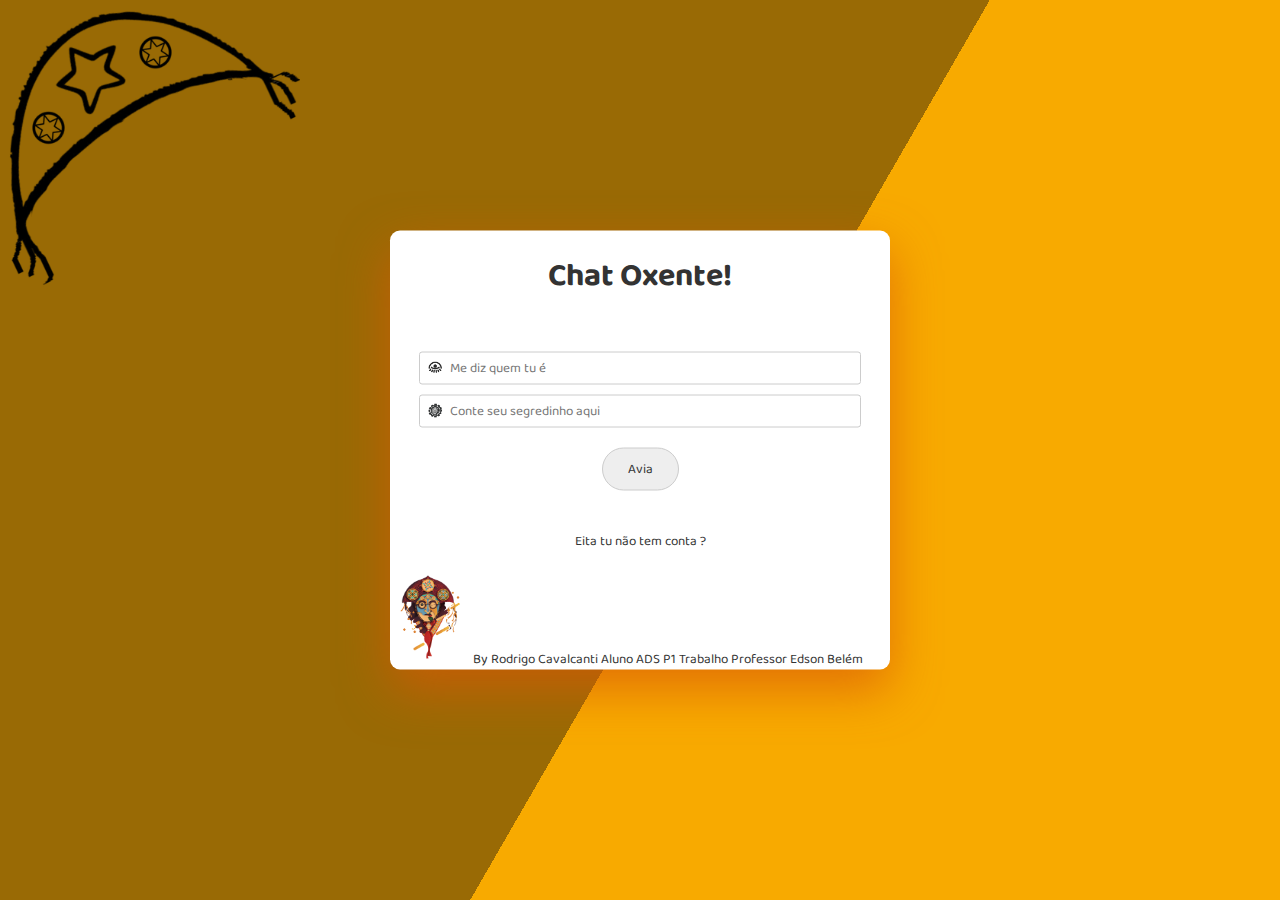
<file: auth.html>
<!DOCTYPE html>
<html lang="en">

<head>
    <meta charset="UTF-8">
    <meta name="viewport" content="width=device-width, initial-scale=1.0">
    <title>Chat Oxente!</title>
    <link rel="icon" type="image/png" href="img/favicon.png" />
    <link type="text/css" rel="stylesheet" href="style/auth.css">
    <script src="js/jquery.js"></script>

    <!-- Other imports -->
    <script src="js/sweetalert2.js"></script>
    <link rel="stylesheet" href="style/sweetalert2.css">
</head>
<style>
    footer {
      background-color: #000000;
      padding: 10px;
      text-align: center;
    }
  </style>
<body>
    <div id="loading">Loading&#8230;</div>
    <img src="img/hat.png" width="393" height="384" alt=""/>
    <div class="bg"><img src="img/hat.png" width="300" height="292" alt=""/>&nbsp;&nbsp;</div>

<div class="auth login">
        <p class="title">Chat Oxente!</p>
        <form method="POST" id="login">
            <input type="text" name="email" class="field" required="required" placeholder="Me diz quem tu é" />
            <input type="password" name="password" class="field" required="required" placeholder="Conte seu segredinho aqui" />
            <button>Avia</button>
        </form>
  <p class="toogle" onclick="$('.register').fadeIn()">Eita tu não tem conta ?</p>
    <p><img src="img/lamp.png" width="80" height="91" alt=""/>  By Rodrigo Cavalcanti Aluno ADS P1 Trabalho Professor Edson Belém</p>
  </div>

    <div class="auth register">
        <p class="title">Cria uma conta aqui fofoqueiro</p>
        <form method="POST" id="register">
            <input type="text" name="username" minlength="5" maxlength="15" class="field" required="required" placeholder="Quem é tu?" />
            <input type="email" name="email" class="field" required="required" placeholder="Ei me diz teu email pra eu anotar aqui" />
            <input type="password" name="password" minlength="8" class="field" required="required" placeholder="Conte seu segredinho" />
            <input type="password" name="repPassword" minlength="8" class="field" required="required" placeholder="Repita mais alto que eu nao escutei direito" />
            <button>Arroxa!</button>
        </form>
        <p class="toogle" onclick="$('.register').fadeOut()">Se tu tem conta pq ta aqui?</p>
    </div>

    <script>
        $('#login').on('submit', function (e) {
            e.preventDefault();
            $.ajax({
                type: 'post',
                url: 'process/login.php',
                data: $('#login').serialize(),
                beforeSend: function () {
                    $('#loading').show();
                },
                complete: function () {
                    $('#loading').hide();
                },
                success: function (data) {
                    location.href = "./";
                },
                error: function (error) {
                    console.log(error);
                    Swal.fire({
                        title: 'Oxe!',
                        text: error.statusText,
                        icon: 'error',
                        confirmButtonText: 'Se errou conserte ja dizia seu Lunga!'
                    })
                }
            });
        });

        $('#register').on('submit', function (e) {
            e.preventDefault();
            $.ajax({
                type: 'post',
                url: 'process/registration.php',
                data: $('#register').serialize(),
                beforeSend: function () {
                    $('#loading').show();
                },
                complete: function () {
                    $('#loading').hide();
                },
                success: function (data) {
                    location.href = "./";
                },
                error: function (error) {
                    console.log(error);
                    Swal.fire({
                        title: 'Vc ta bem meu filho?',
                        text: error.statusText,
                        icon: 'error',
                        confirmButtonText: 'Avia Macho vei '
                    })
                }
            });
        });
    </script>
    <body></body>
</html>
</body>
</html>
</file>
<file: style/auth.css>
@import "global.css";

div.bg {
    position: absolute;
    top: 0;
    left: 0;
    background-color: #f8aa00;
    background-image: -webkit-linear-gradient(150deg, #f8aa00 45%, #996a05 45%);
    width: 100%;
    height: 100vh;
}

div.auth {
    width: 100%;
    max-width: 500px;
    position: absolute;
    top: 50%;
    left: 50%;
    transform: translate(-50%, -50%);
    background-color: #FFF;
    border-radius: 10px;
    box-shadow: 0 20px 50px rgba(216, 90, 7, 0.7);
}

div.auth p.title{
    padding: 20px;
    text-align: center;
    font-size: 24pt;
    font-weight: bold;
}

div.auth form{
    display: block;
    margin: auto;
    padding: 20px;
}

div.auth input.field{
    display: block;
    margin: 10px auto;
    width: 100%;
    max-width: 400px;
    padding: 5px 10px;
    padding-left: 30px;
    border: 1px solid #CCC;
    border-radius: 3px;
}

div.auth input[type="text"]{
    background: url(../img/user.png) no-repeat scroll 7px 7px;
    background-size: 16px;
}

div.auth input[type="email"]{
    background: url(../img/email.png) no-repeat scroll 7px 7px;
    background-size: 16px;
}

div.auth input[type="password"]{
    background: url(../img/password.png) no-repeat scroll 7px 7px;
    background-size: 16px;
}

div.auth button {
    display: block;
    margin: 20px auto;
    padding: 10px 25px;
    border: 1px solid #CCC;
    background-color: #EEE;
    border-radius: 40px;
}

div.auth button:hover {
    background-color: #f8aa00;
    border-color: #34ADFF;
    color: #FFF;
}

div.auth button:disabled {
    opacity: 0.5;
    cursor: default;
}

div.auth p.toogle{
    padding: 20px;
    padding-top: 0px;
    text-align: center;
    cursor: pointer;
}

div.auth p.toogle:hover{
    text-decoration: underline #000;
}

div.register{
    display: none;
}

div.footer {
    background-color: #000000;
    padding: 10px;
    text-align: center;
  }
</file>
<file: style/sweetalert2.css>
.swal2-popup.swal2-toast{flex-direction:row;align-items:center;width:auto;padding:.625em;overflow-y:hidden;background:#fff;box-shadow:0 0 .625em #d9d9d9}.swal2-popup.swal2-toast .swal2-header{flex-direction:row}.swal2-popup.swal2-toast .swal2-title{flex-grow:1;justify-content:flex-start;margin:0 .6em;font-size:1em}.swal2-popup.swal2-toast .swal2-footer{margin:.5em 0 0;padding:.5em 0 0;font-size:.8em}.swal2-popup.swal2-toast .swal2-close{position:static;width:.8em;height:.8em;line-height:.8}.swal2-popup.swal2-toast .swal2-content{justify-content:flex-start;font-size:1em}.swal2-popup.swal2-toast .swal2-icon{width:2em;min-width:2em;height:2em;margin:0}.swal2-popup.swal2-toast .swal2-icon .swal2-icon-content{display:flex;align-items:center;font-size:1.8em;font-weight:700}@media all and (-ms-high-contrast:none),(-ms-high-contrast:active){.swal2-popup.swal2-toast .swal2-icon .swal2-icon-content{font-size:.25em}}.swal2-popup.swal2-toast .swal2-icon.swal2-success .swal2-success-ring{width:2em;height:2em}.swal2-popup.swal2-toast .swal2-icon.swal2-error [class^=swal2-x-mark-line]{top:.875em;width:1.375em}.swal2-popup.swal2-toast .swal2-icon.swal2-error [class^=swal2-x-mark-line][class$=left]{left:.3125em}.swal2-popup.swal2-toast .swal2-icon.swal2-error [class^=swal2-x-mark-line][class$=right]{right:.3125em}.swal2-popup.swal2-toast .swal2-actions{flex-basis:auto!important;width:auto;height:auto;margin:0 .3125em}.swal2-popup.swal2-toast .swal2-styled{margin:0 .3125em;padding:.3125em .625em;font-size:1em}.swal2-popup.swal2-toast .swal2-styled:focus{box-shadow:0 0 0 1px #fff,0 0 0 3px rgba(50,100,150,.4)}.swal2-popup.swal2-toast .swal2-success{border-color:#a5dc86}.swal2-popup.swal2-toast .swal2-success [class^=swal2-success-circular-line]{position:absolute;width:1.6em;height:3em;transform:rotate(45deg);border-radius:50%}.swal2-popup.swal2-toast .swal2-success [class^=swal2-success-circular-line][class$=left]{top:-.8em;left:-.5em;transform:rotate(-45deg);transform-origin:2em 2em;border-radius:4em 0 0 4em}.swal2-popup.swal2-toast .swal2-success [class^=swal2-success-circular-line][class$=right]{top:-.25em;left:.9375em;transform-origin:0 1.5em;border-radius:0 4em 4em 0}.swal2-popup.swal2-toast .swal2-success .swal2-success-ring{width:2em;height:2em}.swal2-popup.swal2-toast .swal2-success .swal2-success-fix{top:0;left:.4375em;width:.4375em;height:2.6875em}.swal2-popup.swal2-toast .swal2-success [class^=swal2-success-line]{height:.3125em}.swal2-popup.swal2-toast .swal2-success [class^=swal2-success-line][class$=tip]{top:1.125em;left:.1875em;width:.75em}.swal2-popup.swal2-toast .swal2-success [class^=swal2-success-line][class$=long]{top:.9375em;right:.1875em;width:1.375em}.swal2-popup.swal2-toast .swal2-success.swal2-icon-show .swal2-success-line-tip{-webkit-animation:swal2-toast-animate-success-line-tip .75s;animation:swal2-toast-animate-success-line-tip .75s}.swal2-popup.swal2-toast .swal2-success.swal2-icon-show .swal2-success-line-long{-webkit-animation:swal2-toast-animate-success-line-long .75s;animation:swal2-toast-animate-success-line-long .75s}.swal2-popup.swal2-toast.swal2-show{-webkit-animation:swal2-toast-show .5s;animation:swal2-toast-show .5s}.swal2-popup.swal2-toast.swal2-hide{-webkit-animation:swal2-toast-hide .1s forwards;animation:swal2-toast-hide .1s forwards}.swal2-container{display:flex;position:fixed;z-index:1060;top:0;right:0;bottom:0;left:0;flex-direction:row;align-items:center;justify-content:center;padding:.625em;overflow-x:hidden;transition:background-color .1s;-webkit-overflow-scrolling:touch}.swal2-container.swal2-backdrop-show{background:rgba(0,0,0,.4)}.swal2-container.swal2-backdrop-hide{background:0 0!important}.swal2-container.swal2-top{align-items:flex-start}.swal2-container.swal2-top-left,.swal2-container.swal2-top-start{align-items:flex-start;justify-content:flex-start}.swal2-container.swal2-top-end,.swal2-container.swal2-top-right{align-items:flex-start;justify-content:flex-end}.swal2-container.swal2-center{align-items:center}.swal2-container.swal2-center-left,.swal2-container.swal2-center-start{align-items:center;justify-content:flex-start}.swal2-container.swal2-center-end,.swal2-container.swal2-center-right{align-items:center;justify-content:flex-end}.swal2-container.swal2-bottom{align-items:flex-end}.swal2-container.swal2-bottom-left,.swal2-container.swal2-bottom-start{align-items:flex-end;justify-content:flex-start}.swal2-container.swal2-bottom-end,.swal2-container.swal2-bottom-right{align-items:flex-end;justify-content:flex-end}.swal2-container.swal2-bottom-end>:first-child,.swal2-container.swal2-bottom-left>:first-child,.swal2-container.swal2-bottom-right>:first-child,.swal2-container.swal2-bottom-start>:first-child,.swal2-container.swal2-bottom>:first-child{margin-top:auto}.swal2-container.swal2-grow-fullscreen>.swal2-modal{display:flex!important;flex:1;align-self:stretch;justify-content:center}.swal2-container.swal2-grow-row>.swal2-modal{display:flex!important;flex:1;align-content:center;justify-content:center}.swal2-container.swal2-grow-column{flex:1;flex-direction:column}.swal2-container.swal2-grow-column.swal2-bottom,.swal2-container.swal2-grow-column.swal2-center,.swal2-container.swal2-grow-column.swal2-top{align-items:center}.swal2-container.swal2-grow-column.swal2-bottom-left,.swal2-container.swal2-grow-column.swal2-bottom-start,.swal2-container.swal2-grow-column.swal2-center-left,.swal2-container.swal2-grow-column.swal2-center-start,.swal2-container.swal2-grow-column.swal2-top-left,.swal2-container.swal2-grow-column.swal2-top-start{align-items:flex-start}.swal2-container.swal2-grow-column.swal2-bottom-end,.swal2-container.swal2-grow-column.swal2-bottom-right,.swal2-container.swal2-grow-column.swal2-center-end,.swal2-container.swal2-grow-column.swal2-center-right,.swal2-container.swal2-grow-column.swal2-top-end,.swal2-container.swal2-grow-column.swal2-top-right{align-items:flex-end}.swal2-container.swal2-grow-column>.swal2-modal{display:flex!important;flex:1;align-content:center;justify-content:center}.swal2-container.swal2-no-transition{transition:none!important}.swal2-container:not(.swal2-top):not(.swal2-top-start):not(.swal2-top-end):not(.swal2-top-left):not(.swal2-top-right):not(.swal2-center-start):not(.swal2-center-end):not(.swal2-center-left):not(.swal2-center-right):not(.swal2-bottom):not(.swal2-bottom-start):not(.swal2-bottom-end):not(.swal2-bottom-left):not(.swal2-bottom-right):not(.swal2-grow-fullscreen)>.swal2-modal{margin:auto}@media all and (-ms-high-contrast:none),(-ms-high-contrast:active){.swal2-container .swal2-modal{margin:0!important}}.swal2-popup{display:none;position:relative;box-sizing:border-box;flex-direction:column;justify-content:center;width:32em;max-width:100%;padding:1.25em;border:none;border-radius:.3125em;background:#fff;font-family:inherit;font-size:1rem}.swal2-popup:focus{outline:0}.swal2-popup.swal2-loading{overflow-y:hidden}.swal2-header{display:flex;flex-direction:column;align-items:center}.swal2-title{position:relative;max-width:100%;margin:0 0 .4em;padding:0;color:#595959;font-size:1.875em;font-weight:600;text-align:center;text-transform:none;word-wrap:break-word}.swal2-actions{display:flex;z-index:1;flex-wrap:wrap;align-items:center;justify-content:center;width:100%;margin:1.25em auto 0}.swal2-actions:not(.swal2-loading) .swal2-styled[disabled]{opacity:.4}.swal2-actions:not(.swal2-loading) .swal2-styled:hover{background-image:linear-gradient(rgba(0,0,0,.1),rgba(0,0,0,.1))}.swal2-actions:not(.swal2-loading) .swal2-styled:active{background-image:linear-gradient(rgba(0,0,0,.2),rgba(0,0,0,.2))}.swal2-actions.swal2-loading .swal2-styled.swal2-confirm{box-sizing:border-box;width:2.5em;height:2.5em;margin:.46875em;padding:0;-webkit-animation:swal2-rotate-loading 1.5s linear 0s infinite normal;animation:swal2-rotate-loading 1.5s linear 0s infinite normal;border:.25em solid transparent;border-radius:100%;border-color:transparent;background-color:transparent!important;color:transparent;cursor:default;-webkit-user-select:none;-moz-user-select:none;-ms-user-select:none;user-select:none}.swal2-actions.swal2-loading .swal2-styled.swal2-cancel{margin-right:30px;margin-left:30px}.swal2-actions.swal2-loading :not(.swal2-styled).swal2-confirm::after{content:"";display:inline-block;width:15px;height:15px;margin-left:5px;-webkit-animation:swal2-rotate-loading 1.5s linear 0s infinite normal;animation:swal2-rotate-loading 1.5s linear 0s infinite normal;border:3px solid #999;border-radius:50%;border-right-color:transparent;box-shadow:1px 1px 1px #fff}.swal2-styled{margin:.3125em;padding:.625em 2em;box-shadow:none;font-weight:500}.swal2-styled:not([disabled]){cursor:pointer}.swal2-styled.swal2-confirm{border:0;border-radius:.25em;background:initial;background-color:#3085d6;color:#fff;font-size:1.0625em}.swal2-styled.swal2-cancel{border:0;border-radius:.25em;background:initial;background-color:#aaa;color:#fff;font-size:1.0625em}.swal2-styled:focus{outline:0;box-shadow:0 0 0 1px #fff,0 0 0 3px rgba(50,100,150,.4)}.swal2-styled::-moz-focus-inner{border:0}.swal2-footer{justify-content:center;margin:1.25em 0 0;padding:1em 0 0;border-top:1px solid #eee;color:#545454;font-size:1em}.swal2-timer-progress-bar-container{position:absolute;right:0;bottom:0;left:0;height:.25em;overflow:hidden;border-bottom-right-radius:.3125em;border-bottom-left-radius:.3125em}.swal2-timer-progress-bar{width:100%;height:.25em;background:rgba(0,0,0,.2)}.swal2-image{max-width:100%;margin:1.25em auto}.swal2-close{position:absolute;z-index:2;top:0;right:0;align-items:center;justify-content:center;width:1.2em;height:1.2em;padding:0;overflow:hidden;transition:color .1s ease-out;border:none;border-radius:0;outline:initial;background:0 0;color:#ccc;font-family:serif;font-size:2.5em;line-height:1.2;cursor:pointer}.swal2-close:hover{transform:none;background:0 0;color:#f27474}.swal2-close::-moz-focus-inner{border:0}.swal2-content{z-index:1;justify-content:center;margin:0;padding:0;color:#545454;font-size:1.125em;font-weight:400;line-height:normal;text-align:center;word-wrap:break-word}.swal2-checkbox,.swal2-file,.swal2-input,.swal2-radio,.swal2-select,.swal2-textarea{margin:1em auto}.swal2-file,.swal2-input,.swal2-textarea{box-sizing:border-box;width:100%;transition:border-color .3s,box-shadow .3s;border:1px solid #d9d9d9;border-radius:.1875em;background:inherit;box-shadow:inset 0 1px 1px rgba(0,0,0,.06);color:inherit;font-size:1.125em}.swal2-file.swal2-inputerror,.swal2-input.swal2-inputerror,.swal2-textarea.swal2-inputerror{border-color:#f27474!important;box-shadow:0 0 2px #f27474!important}.swal2-file:focus,.swal2-input:focus,.swal2-textarea:focus{border:1px solid #b4dbed;outline:0;box-shadow:0 0 3px #c4e6f5}.swal2-file::-webkit-input-placeholder,.swal2-input::-webkit-input-placeholder,.swal2-textarea::-webkit-input-placeholder{color:#ccc}.swal2-file::-moz-placeholder,.swal2-input::-moz-placeholder,.swal2-textarea::-moz-placeholder{color:#ccc}.swal2-file:-ms-input-placeholder,.swal2-input:-ms-input-placeholder,.swal2-textarea:-ms-input-placeholder{color:#ccc}.swal2-file::-ms-input-placeholder,.swal2-input::-ms-input-placeholder,.swal2-textarea::-ms-input-placeholder{color:#ccc}.swal2-file::placeholder,.swal2-input::placeholder,.swal2-textarea::placeholder{color:#ccc}.swal2-range{margin:1em auto;background:#fff}.swal2-range input{width:80%}.swal2-range output{width:20%;color:inherit;font-weight:600;text-align:center}.swal2-range input,.swal2-range output{height:2.625em;padding:0;font-size:1.125em;line-height:2.625em}.swal2-input{height:2.625em;padding:0 .75em}.swal2-input[type=number]{max-width:10em}.swal2-file{background:inherit;font-size:1.125em}.swal2-textarea{height:6.75em;padding:.75em}.swal2-select{min-width:50%;max-width:100%;padding:.375em .625em;background:inherit;color:inherit;font-size:1.125em}.swal2-checkbox,.swal2-radio{align-items:center;justify-content:center;background:#fff;color:inherit}.swal2-checkbox label,.swal2-radio label{margin:0 .6em;font-size:1.125em}.swal2-checkbox input,.swal2-radio input{margin:0 .4em}.swal2-validation-message{display:none;align-items:center;justify-content:center;padding:.625em;overflow:hidden;background:#f0f0f0;color:#666;font-size:1em;font-weight:300}.swal2-validation-message::before{content:"!";display:inline-block;width:1.5em;min-width:1.5em;height:1.5em;margin:0 .625em;border-radius:50%;background-color:#f27474;color:#fff;font-weight:600;line-height:1.5em;text-align:center}.swal2-icon{position:relative;box-sizing:content-box;justify-content:center;width:5em;height:5em;margin:1.25em auto 1.875em;border:.25em solid transparent;border-radius:50%;font-family:inherit;line-height:5em;cursor:default;-webkit-user-select:none;-moz-user-select:none;-ms-user-select:none;user-select:none}.swal2-icon .swal2-icon-content{display:flex;align-items:center;font-size:3.75em}.swal2-icon.swal2-error{border-color:#f27474;color:#f27474}.swal2-icon.swal2-error .swal2-x-mark{position:relative;flex-grow:1}.swal2-icon.swal2-error [class^=swal2-x-mark-line]{display:block;position:absolute;top:2.3125em;width:2.9375em;height:.3125em;border-radius:.125em;background-color:#f27474}.swal2-icon.swal2-error [class^=swal2-x-mark-line][class$=left]{left:1.0625em;transform:rotate(45deg)}.swal2-icon.swal2-error [class^=swal2-x-mark-line][class$=right]{right:1em;transform:rotate(-45deg)}.swal2-icon.swal2-error.swal2-icon-show{-webkit-animation:swal2-animate-error-icon .5s;animation:swal2-animate-error-icon .5s}.swal2-icon.swal2-error.swal2-icon-show .swal2-x-mark{-webkit-animation:swal2-animate-error-x-mark .5s;animation:swal2-animate-error-x-mark .5s}.swal2-icon.swal2-warning{border-color:#facea8;color:#f8bb86}.swal2-icon.swal2-info{border-color:#9de0f6;color:#3fc3ee}.swal2-icon.swal2-question{border-color:#c9dae1;color:#87adbd}.swal2-icon.swal2-success{border-color:#a5dc86;color:#a5dc86}.swal2-icon.swal2-success [class^=swal2-success-circular-line]{position:absolute;width:3.75em;height:7.5em;transform:rotate(45deg);border-radius:50%}.swal2-icon.swal2-success [class^=swal2-success-circular-line][class$=left]{top:-.4375em;left:-2.0635em;transform:rotate(-45deg);transform-origin:3.75em 3.75em;border-radius:7.5em 0 0 7.5em}.swal2-icon.swal2-success [class^=swal2-success-circular-line][class$=right]{top:-.6875em;left:1.875em;transform:rotate(-45deg);transform-origin:0 3.75em;border-radius:0 7.5em 7.5em 0}.swal2-icon.swal2-success .swal2-success-ring{position:absolute;z-index:2;top:-.25em;left:-.25em;box-sizing:content-box;width:100%;height:100%;border:.25em solid rgba(165,220,134,.3);border-radius:50%}.swal2-icon.swal2-success .swal2-success-fix{position:absolute;z-index:1;top:.5em;left:1.625em;width:.4375em;height:5.625em;transform:rotate(-45deg)}.swal2-icon.swal2-success [class^=swal2-success-line]{display:block;position:absolute;z-index:2;height:.3125em;border-radius:.125em;background-color:#a5dc86}.swal2-icon.swal2-success [class^=swal2-success-line][class$=tip]{top:2.875em;left:.8125em;width:1.5625em;transform:rotate(45deg)}.swal2-icon.swal2-success [class^=swal2-success-line][class$=long]{top:2.375em;right:.5em;width:2.9375em;transform:rotate(-45deg)}.swal2-icon.swal2-success.swal2-icon-show .swal2-success-line-tip{-webkit-animation:swal2-animate-success-line-tip .75s;animation:swal2-animate-success-line-tip .75s}.swal2-icon.swal2-success.swal2-icon-show .swal2-success-line-long{-webkit-animation:swal2-animate-success-line-long .75s;animation:swal2-animate-success-line-long .75s}.swal2-icon.swal2-success.swal2-icon-show .swal2-success-circular-line-right{-webkit-animation:swal2-rotate-success-circular-line 4.25s ease-in;animation:swal2-rotate-success-circular-line 4.25s ease-in}.swal2-progress-steps{align-items:center;margin:0 0 1.25em;padding:0;background:inherit;font-weight:600}.swal2-progress-steps li{display:inline-block;position:relative}.swal2-progress-steps .swal2-progress-step{z-index:20;width:2em;height:2em;border-radius:2em;background:#3085d6;color:#fff;line-height:2em;text-align:center}.swal2-progress-steps .swal2-progress-step.swal2-active-progress-step{background:#3085d6}.swal2-progress-steps .swal2-progress-step.swal2-active-progress-step~.swal2-progress-step{background:#add8e6;color:#fff}.swal2-progress-steps .swal2-progress-step.swal2-active-progress-step~.swal2-progress-step-line{background:#add8e6}.swal2-progress-steps .swal2-progress-step-line{z-index:10;width:2.5em;height:.4em;margin:0 -1px;background:#3085d6}[class^=swal2]{-webkit-tap-highlight-color:transparent}.swal2-show{-webkit-animation:swal2-show .3s;animation:swal2-show .3s}.swal2-hide{-webkit-animation:swal2-hide .15s forwards;animation:swal2-hide .15s forwards}.swal2-noanimation{transition:none}.swal2-scrollbar-measure{position:absolute;top:-9999px;width:50px;height:50px;overflow:scroll}.swal2-rtl .swal2-close{right:auto;left:0}.swal2-rtl .swal2-timer-progress-bar{right:0;left:auto}@supports (-ms-accelerator:true){.swal2-range input{width:100%!important}.swal2-range output{display:none}}@media all and (-ms-high-contrast:none),(-ms-high-contrast:active){.swal2-range input{width:100%!important}.swal2-range output{display:none}}@-moz-document url-prefix(){.swal2-close:focus{outline:2px solid rgba(50,100,150,.4)}}@-webkit-keyframes swal2-toast-show{0%{transform:translateY(-.625em) rotateZ(2deg)}33%{transform:translateY(0) rotateZ(-2deg)}66%{transform:translateY(.3125em) rotateZ(2deg)}100%{transform:translateY(0) rotateZ(0)}}@keyframes swal2-toast-show{0%{transform:translateY(-.625em) rotateZ(2deg)}33%{transform:translateY(0) rotateZ(-2deg)}66%{transform:translateY(.3125em) rotateZ(2deg)}100%{transform:translateY(0) rotateZ(0)}}@-webkit-keyframes swal2-toast-hide{100%{transform:rotateZ(1deg);opacity:0}}@keyframes swal2-toast-hide{100%{transform:rotateZ(1deg);opacity:0}}@-webkit-keyframes swal2-toast-animate-success-line-tip{0%{top:.5625em;left:.0625em;width:0}54%{top:.125em;left:.125em;width:0}70%{top:.625em;left:-.25em;width:1.625em}84%{top:1.0625em;left:.75em;width:.5em}100%{top:1.125em;left:.1875em;width:.75em}}@keyframes swal2-toast-animate-success-line-tip{0%{top:.5625em;left:.0625em;width:0}54%{top:.125em;left:.125em;width:0}70%{top:.625em;left:-.25em;width:1.625em}84%{top:1.0625em;left:.75em;width:.5em}100%{top:1.125em;left:.1875em;width:.75em}}@-webkit-keyframes swal2-toast-animate-success-line-long{0%{top:1.625em;right:1.375em;width:0}65%{top:1.25em;right:.9375em;width:0}84%{top:.9375em;right:0;width:1.125em}100%{top:.9375em;right:.1875em;width:1.375em}}@keyframes swal2-toast-animate-success-line-long{0%{top:1.625em;right:1.375em;width:0}65%{top:1.25em;right:.9375em;width:0}84%{top:.9375em;right:0;width:1.125em}100%{top:.9375em;right:.1875em;width:1.375em}}@-webkit-keyframes swal2-show{0%{transform:scale(.7)}45%{transform:scale(1.05)}80%{transform:scale(.95)}100%{transform:scale(1)}}@keyframes swal2-show{0%{transform:scale(.7)}45%{transform:scale(1.05)}80%{transform:scale(.95)}100%{transform:scale(1)}}@-webkit-keyframes swal2-hide{0%{transform:scale(1);opacity:1}100%{transform:scale(.5);opacity:0}}@keyframes swal2-hide{0%{transform:scale(1);opacity:1}100%{transform:scale(.5);opacity:0}}@-webkit-keyframes swal2-animate-success-line-tip{0%{top:1.1875em;left:.0625em;width:0}54%{top:1.0625em;left:.125em;width:0}70%{top:2.1875em;left:-.375em;width:3.125em}84%{top:3em;left:1.3125em;width:1.0625em}100%{top:2.8125em;left:.8125em;width:1.5625em}}@keyframes swal2-animate-success-line-tip{0%{top:1.1875em;left:.0625em;width:0}54%{top:1.0625em;left:.125em;width:0}70%{top:2.1875em;left:-.375em;width:3.125em}84%{top:3em;left:1.3125em;width:1.0625em}100%{top:2.8125em;left:.8125em;width:1.5625em}}@-webkit-keyframes swal2-animate-success-line-long{0%{top:3.375em;right:2.875em;width:0}65%{top:3.375em;right:2.875em;width:0}84%{top:2.1875em;right:0;width:3.4375em}100%{top:2.375em;right:.5em;width:2.9375em}}@keyframes swal2-animate-success-line-long{0%{top:3.375em;right:2.875em;width:0}65%{top:3.375em;right:2.875em;width:0}84%{top:2.1875em;right:0;width:3.4375em}100%{top:2.375em;right:.5em;width:2.9375em}}@-webkit-keyframes swal2-rotate-success-circular-line{0%{transform:rotate(-45deg)}5%{transform:rotate(-45deg)}12%{transform:rotate(-405deg)}100%{transform:rotate(-405deg)}}@keyframes swal2-rotate-success-circular-line{0%{transform:rotate(-45deg)}5%{transform:rotate(-45deg)}12%{transform:rotate(-405deg)}100%{transform:rotate(-405deg)}}@-webkit-keyframes swal2-animate-error-x-mark{0%{margin-top:1.625em;transform:scale(.4);opacity:0}50%{margin-top:1.625em;transform:scale(.4);opacity:0}80%{margin-top:-.375em;transform:scale(1.15)}100%{margin-top:0;transform:scale(1);opacity:1}}@keyframes swal2-animate-error-x-mark{0%{margin-top:1.625em;transform:scale(.4);opacity:0}50%{margin-top:1.625em;transform:scale(.4);opacity:0}80%{margin-top:-.375em;transform:scale(1.15)}100%{margin-top:0;transform:scale(1);opacity:1}}@-webkit-keyframes swal2-animate-error-icon{0%{transform:rotateX(100deg);opacity:0}100%{transform:rotateX(0);opacity:1}}@keyframes swal2-animate-error-icon{0%{transform:rotateX(100deg);opacity:0}100%{transform:rotateX(0);opacity:1}}@-webkit-keyframes swal2-rotate-loading{0%{transform:rotate(0)}100%{transform:rotate(360deg)}}@keyframes swal2-rotate-loading{0%{transform:rotate(0)}100%{transform:rotate(360deg)}}body.swal2-shown:not(.swal2-no-backdrop):not(.swal2-toast-shown){overflow:hidden}body.swal2-height-auto{height:auto!important}body.swal2-no-backdrop .swal2-container{top:auto;right:auto;bottom:auto;left:auto;max-width:calc(100% - .625em * 2);background-color:transparent!important}body.swal2-no-backdrop .swal2-container>.swal2-modal{box-shadow:0 0 10px rgba(0,0,0,.4)}body.swal2-no-backdrop .swal2-container.swal2-top{top:0;left:50%;transform:translateX(-50%)}body.swal2-no-backdrop .swal2-container.swal2-top-left,body.swal2-no-backdrop .swal2-container.swal2-top-start{top:0;left:0}body.swal2-no-backdrop .swal2-container.swal2-top-end,body.swal2-no-backdrop .swal2-container.swal2-top-right{top:0;right:0}body.swal2-no-backdrop .swal2-container.swal2-center{top:50%;left:50%;transform:translate(-50%,-50%)}body.swal2-no-backdrop .swal2-container.swal2-center-left,body.swal2-no-backdrop .swal2-container.swal2-center-start{top:50%;left:0;transform:translateY(-50%)}body.swal2-no-backdrop .swal2-container.swal2-center-end,body.swal2-no-backdrop .swal2-container.swal2-center-right{top:50%;right:0;transform:translateY(-50%)}body.swal2-no-backdrop .swal2-container.swal2-bottom{bottom:0;left:50%;transform:translateX(-50%)}body.swal2-no-backdrop .swal2-container.swal2-bottom-left,body.swal2-no-backdrop .swal2-container.swal2-bottom-start{bottom:0;left:0}body.swal2-no-backdrop .swal2-container.swal2-bottom-end,body.swal2-no-backdrop .swal2-container.swal2-bottom-right{right:0;bottom:0}@media print{body.swal2-shown:not(.swal2-no-backdrop):not(.swal2-toast-shown){overflow-y:scroll!important}body.swal2-shown:not(.swal2-no-backdrop):not(.swal2-toast-shown)>[aria-hidden=true]{display:none}body.swal2-shown:not(.swal2-no-backdrop):not(.swal2-toast-shown) .swal2-container{position:static!important}}body.swal2-toast-shown .swal2-container{background-color:transparent}body.swal2-toast-shown .swal2-container.swal2-top{top:0;right:auto;bottom:auto;left:50%;transform:translateX(-50%)}body.swal2-toast-shown .swal2-container.swal2-top-end,body.swal2-toast-shown .swal2-container.swal2-top-right{top:0;right:0;bottom:auto;left:auto}body.swal2-toast-shown .swal2-container.swal2-top-left,body.swal2-toast-shown .swal2-container.swal2-top-start{top:0;right:auto;bottom:auto;left:0}body.swal2-toast-shown .swal2-container.swal2-center-left,body.swal2-toast-shown .swal2-container.swal2-center-start{top:50%;right:auto;bottom:auto;left:0;transform:translateY(-50%)}body.swal2-toast-shown .swal2-container.swal2-center{top:50%;right:auto;bottom:auto;left:50%;transform:translate(-50%,-50%)}body.swal2-toast-shown .swal2-container.swal2-center-end,body.swal2-toast-shown .swal2-container.swal2-center-right{top:50%;right:0;bottom:auto;left:auto;transform:translateY(-50%)}body.swal2-toast-shown .swal2-container.swal2-bottom-left,body.swal2-toast-shown .swal2-container.swal2-bottom-start{top:auto;right:auto;bottom:0;left:0}body.swal2-toast-shown .swal2-container.swal2-bottom{top:auto;right:auto;bottom:0;left:50%;transform:translateX(-50%)}body.swal2-toast-shown .swal2-container.swal2-bottom-end,body.swal2-toast-shown .swal2-container.swal2-bottom-right{top:auto;right:0;bottom:0;left:auto}body.swal2-toast-column .swal2-toast{flex-direction:column;align-items:stretch}body.swal2-toast-column .swal2-toast .swal2-actions{flex:1;align-self:stretch;height:2.2em;margin-top:.3125em}body.swal2-toast-column .swal2-toast .swal2-loading{justify-content:center}body.swal2-toast-column .swal2-toast .swal2-input{height:2em;margin:.3125em auto;font-size:1em}body.swal2-toast-column .swal2-toast .swal2-validation-message{font-size:1em}
</file>
